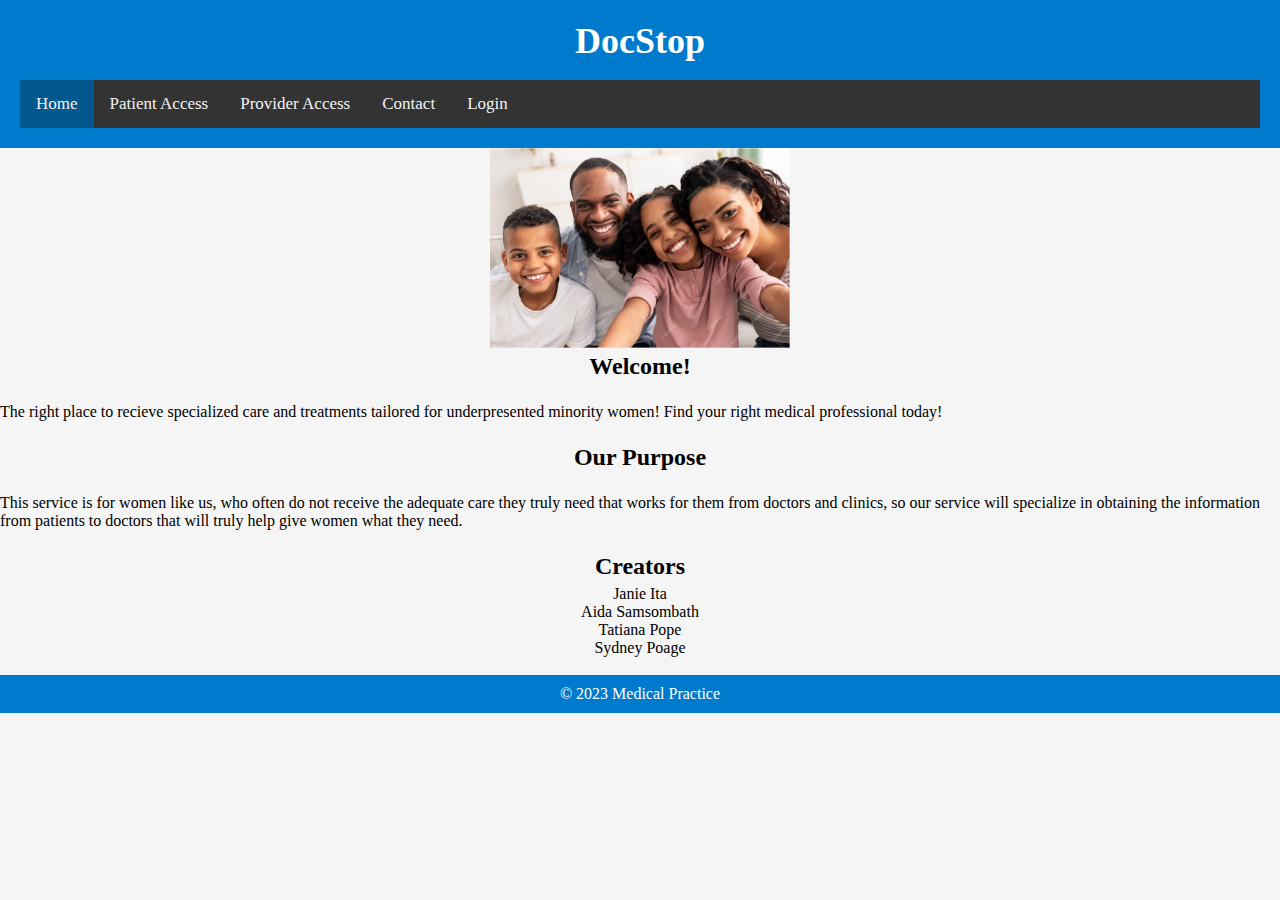
<file: index.html>
<!DOCTYPE html>
<html lang ="en">
	<head>
        <meta charset ="UTF-8">
        <meta name="viewport" content="width=device-width, initial-scale=1.0">        
        <!--Link stylesheet here-->
        <link rel="stylesheet" type = "text/css" href="styles/default.css">
	</head>
	<body>
        <header>
            <h1>DocStop</h1>
            <br>
            <div class = "nav">
                <a href="index.html" class="home">Home</a>
                <a href="patient_access.html">Patient Access</a></li>
                <a href="provider_access.html">Provider Access</a></li>
                <a href="contact_form.html">Contact</a></li>
                <a href="#">Login</a>
            </div>
        </header>
        <main>
            <img src="family_pic.jpg" alt="Family" width="300" class="center">
            <h2>Welcome!</h2>
            <br>
            <p>The right place to recieve specialized care and treatments tailored for underpresented minority women! Find your right medical professional today! </p>
            <br>
            <h2>Our Purpose</h2>
            <br>
            <p>This service is for women like us, who often do not receive the adequate care they truly need that works for them from doctors and clinics, so our service will specialize in obtaining the information from patients to doctors that will truly help give women what they need.</p>
            <br>
            <h2>Creators</h2>
            <p>
            <ul>
                <li>Janie Ita</li>
                <li>Aida Samsombath</li>
                <li>Tatiana Pope</li>
                <li>Sydney Poage</li>
            </ul>
        </p>
        <br>
        </main>
    <footer>
        <p>&copy 2023 Medical Practice</p>
    </footer>
</body>
</html>
</file>
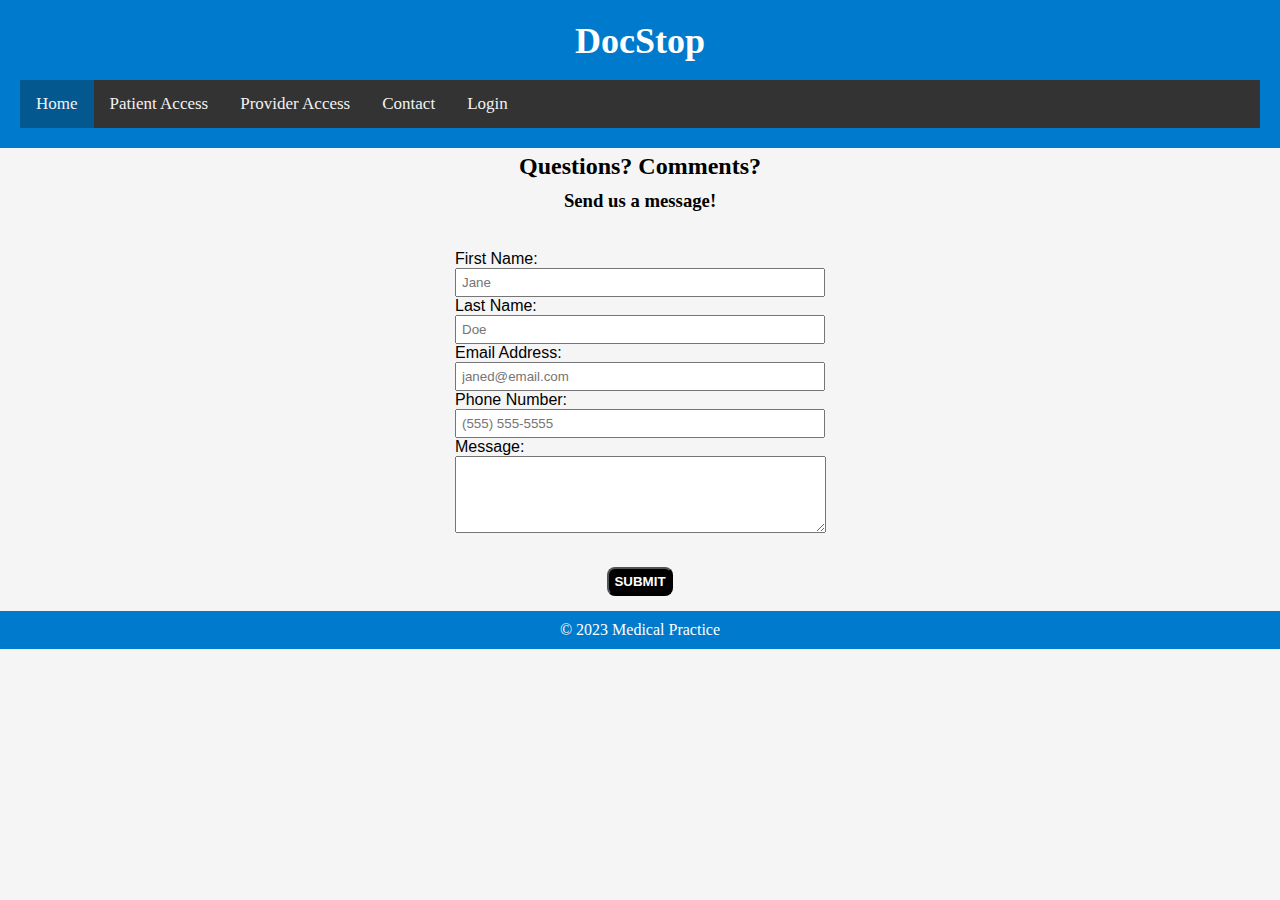
<file: contact_form.html>
<!DOCTYPE html>
<html lang ="en">
	<head>
        <meta charset ="UTF-8">
        <meta name="viewport" content="width=device-width, initial-scale=1.0">        
        <link rel="stylesheet" type = "text/css" href="styles/default.css">
	</head>
	<body>
        <header>
            <h1>DocStop</h1>
            <br>
            <div class = "nav">
                <a href="index.html" class="home">Home</a>
                <a href="patient_access.html">Patient Access</a></li>
                <a href="provider_access.html">Provider Access</a></li>
                <a href="contact_form.html">Contact</a></li>
                <a href="#">Login</a>
            </div>
        </header>
        <main class="contact-main">
            <h2>Questions? Comments?</h2>
            <h3>Send us a message!</h3>
            <br>
            <form action="#" id="contact" class="contact">
                <label for="fname">First Name:
                    <input type="text" id="fname" placeholder="Jane" required>
                </label>
                <br>
                <label for="lname">Last Name:
                    <input type="text" id="lname" placeholder="Doe" required>
                </label>
                <br>
                <label for="email">Email Address: 
                    <input type="email" id="email" placeholder="janed@email.com" required>
                </label>
                <br>
                <label for="number">Phone Number: 
                    <input type="number" id="number" placeholder="(555) 555-5555">
                </label>
                <br>
                <p>Message: </p>
                <textarea type="textarea" name="textarea" id="textarea" cols="44" rows="5"></textarea>
            </form>
            <div class="button-container">
                <input type="button" value="SUBMIT">
            </div>
        </main>
    <footer>
        <p>&copy 2023 Medical Practice</p>
    </footer>
</body>
</html>
</file>
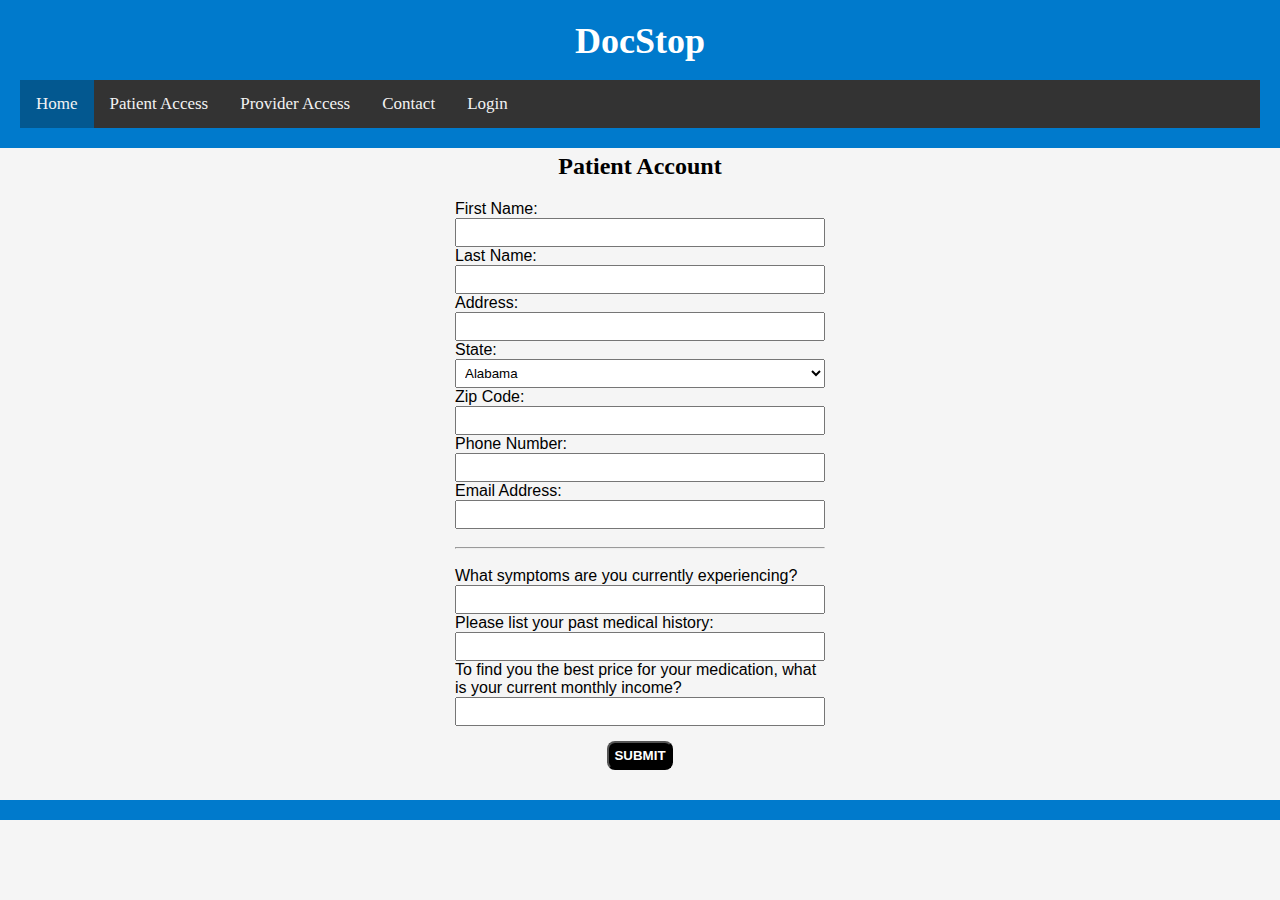
<file: patient_access.html>
<!DOCTYPE html>
<html lang="en">
    <head>
        <meta charset="UTF-8">
        <meta name="viewport" content="width=device-width, initial-scale=1.0">
        <!--link stylesheet here-->
        <link rel="stylesheet" href="styles/default.css">
        <title>Patient Survey</title>
    </head>
    <body>
        <header>
            <h1>DocStop</h1>
            <br>
            <div class = "nav">
                <a href="index.html" class="home">Home</a>
                <a href="patient_access.html">Patient Access</a></li>
                <a href="provider_access.html">Provider Access</a></li>
                <a href="contact_form.html">Contact</a></li>
                <a href="#">Login</a>
            </div>
        </header>
        <main>
            <h2>Patient Account</h2>
            <form action="#" class="contact" id="contact">
                <label for="first_name">First Name: <input type="text" name="first_name" id="first_name" required></label>   
                <label for="last_name">Last Name: <input type="text" name="last_name" id="last_name" required></label>     
                <br>
                <label for="street_address">Address: <input type="text" name="address" id="address"></label>  
                <label for="state">State:
                    <select name="state" id="state" class="select">
                        <option value="AL">Alabama</option>
                        <option value="AK">Alaska</option>
                        <option value="AZ">Arizona</option>
                        <option value="AR">Arkansas</option>
                        <option value="CA">California</option>
                        <option value="CO">Colorado</option>
                        <option value="CT">Connecticut</option>
                        <option value="DE">Delaware</option>
                        <option value="FL">Florida</option>
                        <option value="GA">Georgia</option>
                        <option value="HI">Hawaii</option>
                        <option value="ID">Idaho</option>
                        <option value="IL">Illinois</option>
                        <option value="IN">Indiana</option>
                        <option value="IA">Iowa</option>
                        <option value="KS">Kansas</option>
                        <option value="KY">Kentucky</option>
                        <option value="LA">Louisiana</option>
                        <option value="ME">Maine</option>
                        <option value="MD">Maryland</option>
                        <option value="MA">Massachusetts</option>
                        <option value="MI">Michigan</option>
                        <option value="MN">Minnesota</option>
                        <option value="MS">Mississippi</option>
                        <option value="MO">Missouri</option>
                        <option value="MT">Montana</option>
                        <option value="NE">Nebraska</option>
                        <option value="NV">Nevada</option>
                        <option value="NH">New Hampshire</option>
                        <option value="NJ">New Jersey</option>
                        <option value="NM">New Mexico</option>
                        <option value="NY">New York</option>
                        <option value="NC">North Carolina</option>
                        <option value="ND">North Dakota</option>
                        <option value="OH">Ohio</option>
                        <option value="OK">Oklahoma</option>
                        <option value="OR">Oregon</option>
                        <option value="PA">Pennsylvania</option>
                        <option value="RI">Rhode Island</option>
                        <option value="SC">South Carolina</option>
                        <option value="SD">South Dakota</option>
                        <option value="TN">Tennessee</option>
                        <option value="TX">Texas</option>
                        <option value="UT">Utah</option>
                        <option value="VT">Vermont</option>
                        <option value="VA">Virginia</option>
                        <option value="WA">Washington</option>
                        <option value="WV">West Virginia</option>
                        <option value="WI">Wisconsin</option>
                        <option value="WY">Wyoming</option>
                    </select>
                </label>
                <br>
                <label for="zip_code">Zip Code: <input type="text" name="zip_code" id="zip_code" required></label>
                <label for="phone_number">Phone Number: <input type="number" name="phone_number" id="phone_number" required></label>
                <label for="email">Email Address: <input type="email" name="email" id="email" required></label>
                <br>
                <br>
                <hr>
                <br>
                <label for="symptoms">What symptoms are you currently experiencing?
                    <input type="text" name="symptoms" id="symptoms" required>
                </label>
                <label for="medical history">Please list your past medical history:
                    <input type="text" name="medical history" id="medical history" required>
                </label>
                <label for="income">To find you the best price for your medication, what is your current monthly income?
                    <input type="number" name="income" id="income" required>
                </label>
                <div class="button-container">
                    <input type="button" value="SUBMIT">
                </div>
            </form>
        </main>
        <footer></footer>
    </body>
</html>
</file>
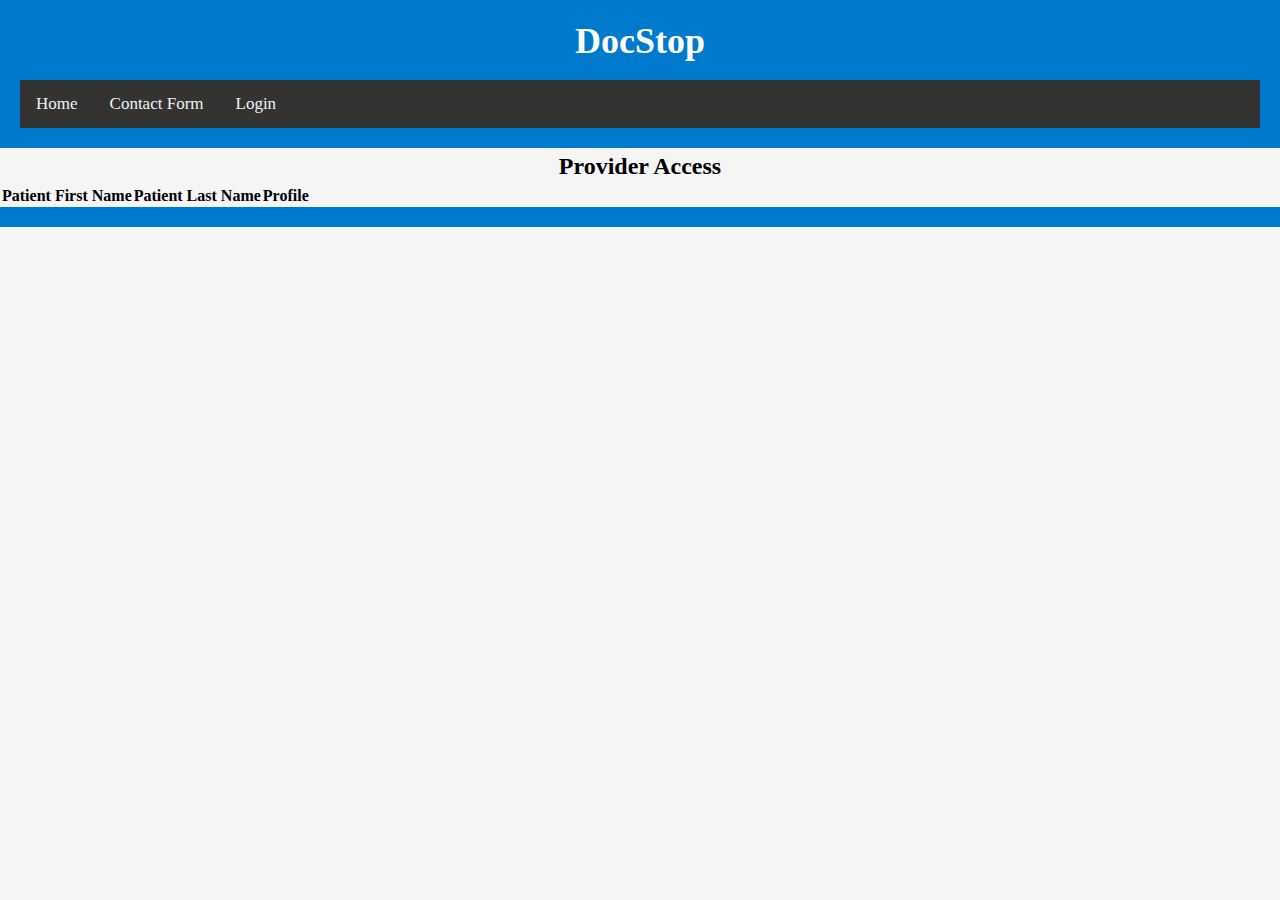
<file: provider_access.html>
<!DOCTYPE html>
<html lang="en">
    <head>
        <meta charset="UTF-8">
        <meta name="viewport" content="width=device-width, initial-scale=1.0">
        <!--link stylesheet here-->
        <link rel="stylesheet" href="styles/default.css">
        <title>Provider Access</title>
    </head>
    <body>
        <header>
            <h1>DocStop</h1>
            <br>
            <div id = "content">
                <div class = "nav">
                        <a class = "active" href = "index.html" class = "home">Home</a>
                        <a href = "#">Contact Form</a></li>
                        <a href = "#">Login</a>
                </div>
            </div>
        </header>
        <main>
            <h2>Provider Access</h2>
            <table>
                <thead>
                    <tr>
                        <th>Patient First Name</th>
                        <th>Patient Last Name</th>
                        <th>Profile</th>
                    </tr> 
                </thead>
                <tbody id="patientTBody">

                </tbody>
            </table>
        </main>
        <footer></footer>
    </body>
</html>
</file>
<file: styles/default.css>
* {
    margin: 0;
    padding: 0;
    box-sizing: border-box; 
}

body {
    background-color: #f5f5f5;
    margin: 0;
    padding: 0;
}

header {
    background-color: #007acc;
    color: #fff;
    text-align: center;
    padding: 20px;
}

header h1 {
    font-size: 36px; 
}

section {
    margin: 20px;
    padding: 20px;
    background-color: #fff;
    border-radius: 5px;
    box-shadow:0 0 5px rgba(0, 0, 0, 0.2);
}

section h2 {
    font-size: 24px;
    color: #007acc;
}

.contact {
    font-family: sans-serif;
    padding: 15px;
    width: 400px;
    margin: 0 auto;
}

h2, h3 {
    text-align: center;
    margin: 0 auto;
    padding: 5px;
}

input[type="text"], 
input[type="number"], 
input[type="email"],
input[type="textarea"], .select {
    width: 100%;
    padding: 5px;
}

.button-container {
    padding-top: 15px;
    padding-bottom: 15px;
    margin: 0 auto;
    text-align: center;
}

input[type="button"] {
    font-weight: bold;
    background: black;
    color: white;
    padding: 5px;
    border-radius: 8px;
}

input[type="button"]:hover {
    background: #007acc;
    color: white;
}

footer {
    text-align: center;
    background-color: #007acc;
    color: #fff;
    padding: 10px;
}

.nav {
    background-color: #333;
    overflow: hidden;
  }
  
  .nav a {
    float: left;
    color: #f2f2f2;
    text-align: center;
    padding: 14px 16px;
    text-decoration: none;
    font-size: 17px;
  }
  
  .nav a:hover {
    background-color: #ddd;
    color: black;
  }
  
.home {
    background-color: #035890;
    color: white;
}
.center{
    display:block;
    margin-left: auto;
    margin-right: auto;
}

ul {
    text-align: center
}
</file>
